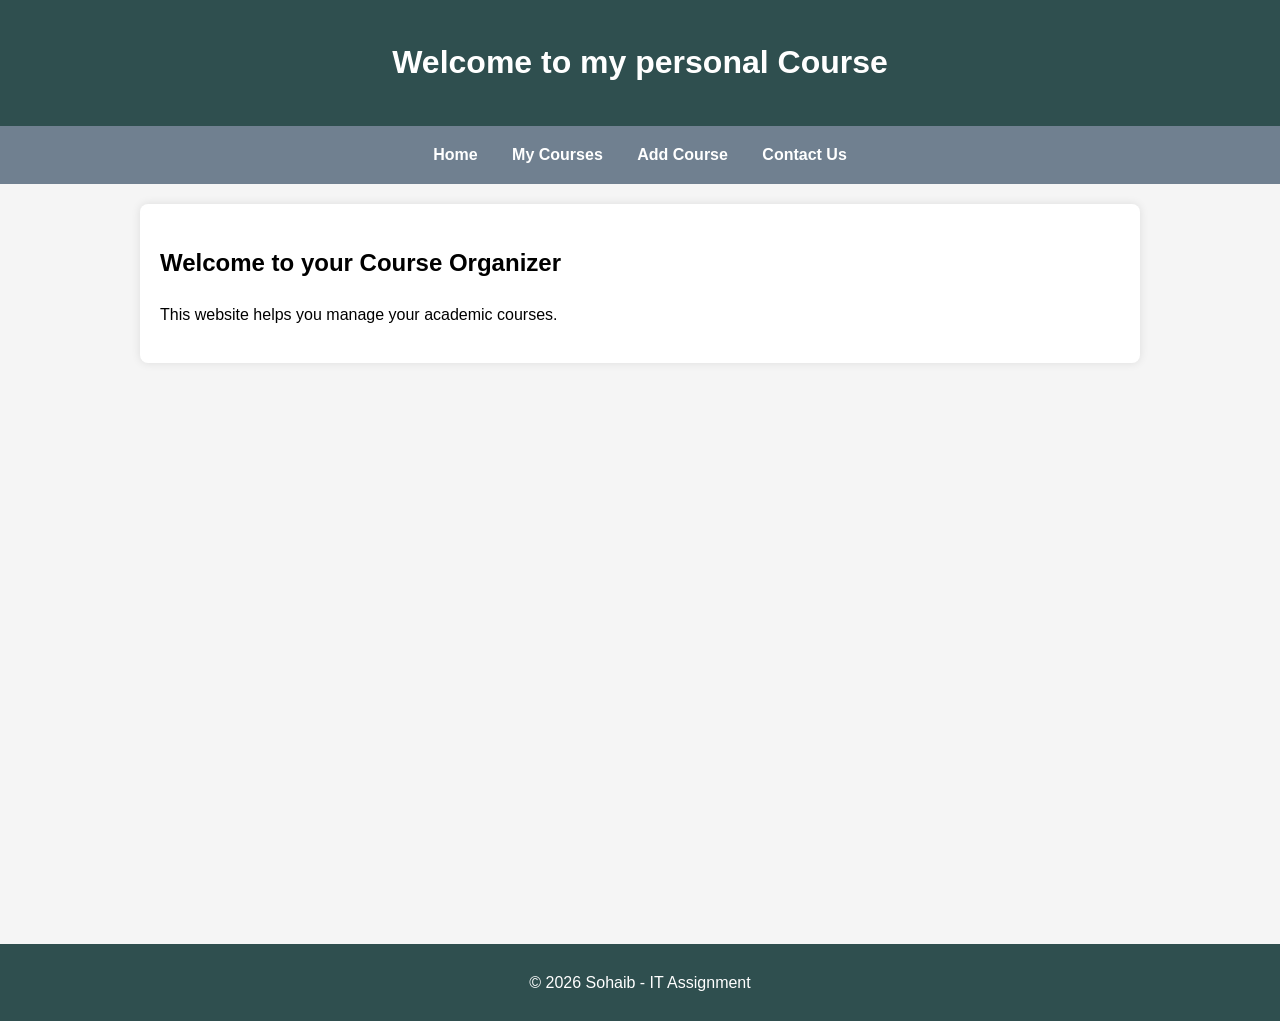
<file: index.html>
<!DOCTYPE html>
<html lang="en">
<head>
<meta charset="UTF-8">
<title>Home - Course Organizer</title>
<link rel="stylesheet" href="style.css">
</head>
<body>
<header>
<h1>Welcome to my personal Course </h1>
</header>
<nav>
<ul>
<li><a href="index.html">Home</a></li>
<li><a href="courses.html">My Courses</a></li>
<li><a href="add-course.html">Add Course</a></li>
<li><a href="contact.html">Contact Us</a></li>
</ul>
 </nav>
<main>
 <section>
 <h2>Welcome to your Course Organizer</h2>
<p>This website helps you manage your academic courses.</p>
</section>
</main>
 <footer>
 <p>&copy; 2026 Sohaib - IT Assignment</p>
</footer>
</body>
</html>
</file>
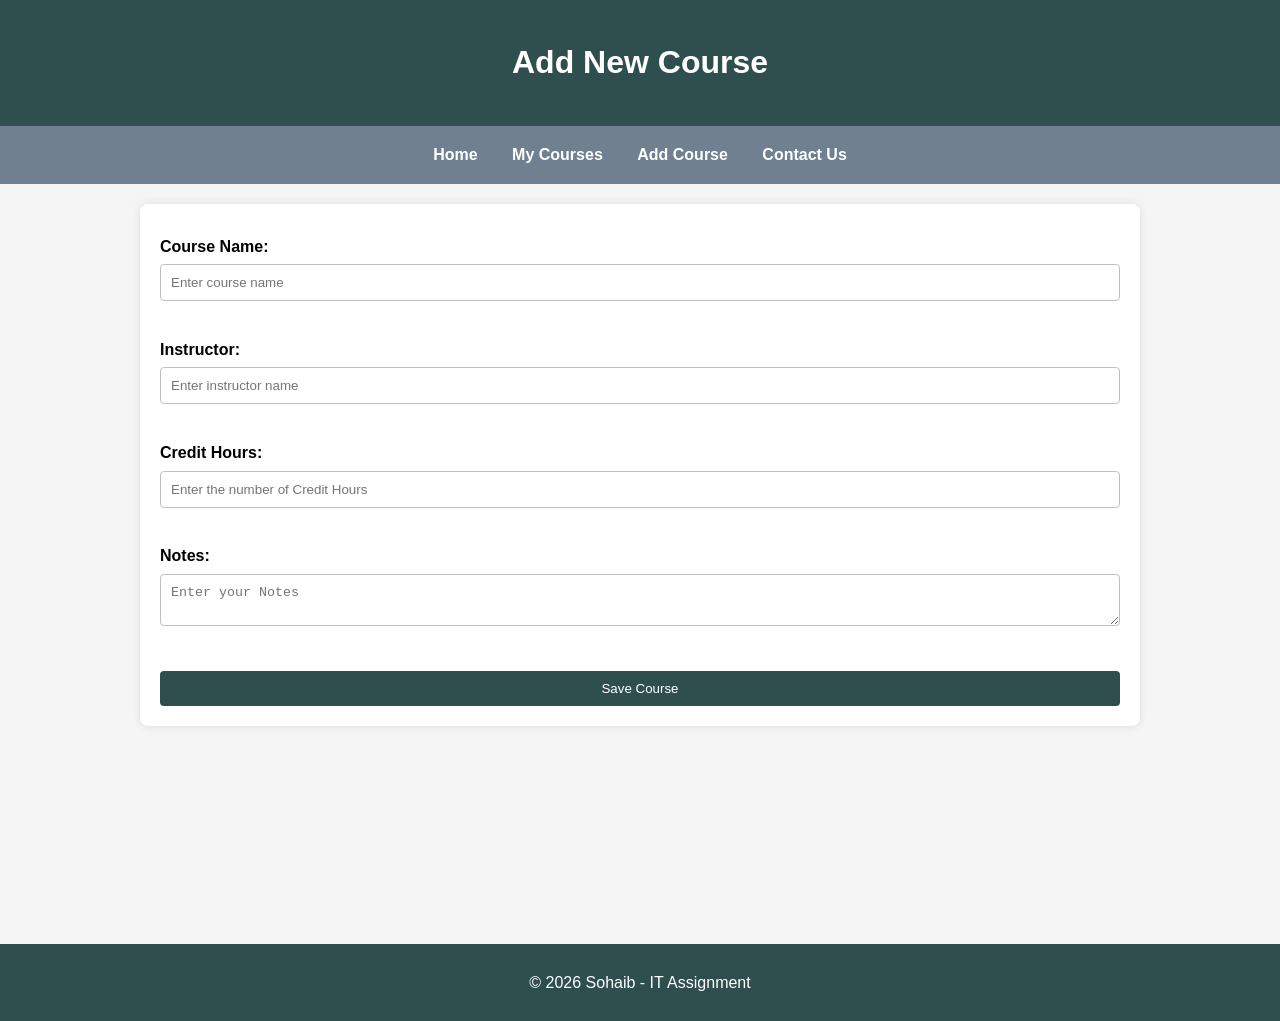
<file: add-course.html>
<!DOCTYPE html>
<html lang="en">
<head>
<meta charset="UTF-8">
<title>Add Course</title>
 <link rel="stylesheet" href="style.css">
</head>
<body>
 <header><h1>Add New Course</h1></header>
 <nav>
 <ul>
 <li><a href="index.html">Home</a></li>
  <li><a href="courses.html">My Courses</a></li>
 <li><a href="add-course.html">Add Course</a></li>
 <li><a href="contact.html">Contact Us</a></li>
</ul>
</nav>
<main>
<section>
 <form>
<label for="name">Course Name:</label>
<input title="Fill this field" id="name" type="text" placeholder="Enter course name" required>
<br>
<label for="Dr.name">Instructor:</label>
<input title="Fill this field" id="Dr.name" type="text" placeholder="Enter instructor name" required>
<br>
 <label for="hours">Credit Hours:</label>
  <input title="Fill this field" id="hours" type="number" min="2" max="3" required placeholder="Enter the number of Credit Hours ">
<br>
<label for="notes">Notes:</label>
<textarea title="Fill this field" id="notes" placeholder="Enter your Notes"></textarea>
<br>
 <button type="submit">Save Course</button>
 </form>
 </section>
</main>
<footer>
<p>&copy; 2026 Sohaib - IT Assignment</p>
 </footer>
</body>
</html>
</file>
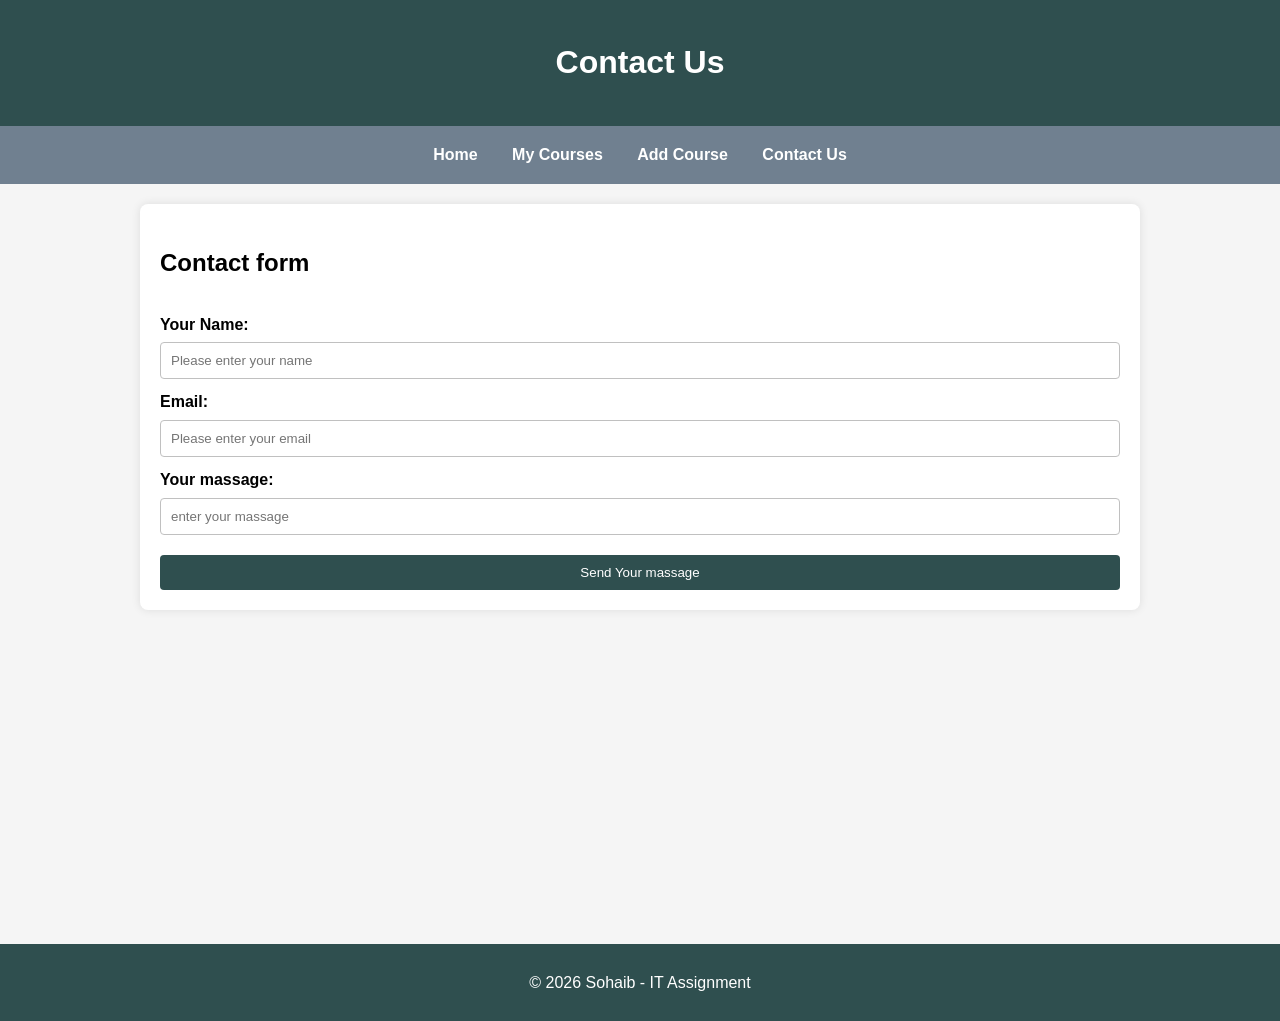
<file: contact.html>
<!DOCTYPE html>
<html lang="en">
<head>
<meta charset="UTF-8">
<title>Contact Us</title>
<link rel="stylesheet" href="style.css">
</head>
<body>
<header><h1>Contact Us</h1></header>
<nav>
<ul>
<li><a href="index.html">Home</a></li>
<li><a href="courses.html">My Courses</a></li>
<li><a href="add-course.html">Add Course</a></li>
<li><a href="contact.html">Contact Us</a></li>
</ul>
</nav>
<main>
<section>
<h2>Contact form</h2>
<form>
<label  for="name">Your Name:</label>
<input id="name" type="text" required placeholder="Please enter your name">
<label for="email">Email:</label>
<input id="email" type="email" required placeholder="Please enter your email">
<label for="massage">Your massage:</label>
<input id="massage" type="text" required placeholder="enter your massage">
<button type="submit">Send Your massage</button>
</form>
</section>
</main>
<footer>
<p>&copy; 2026 Sohaib - IT Assignment</p>
</footer>
</body>
</html>
</file>
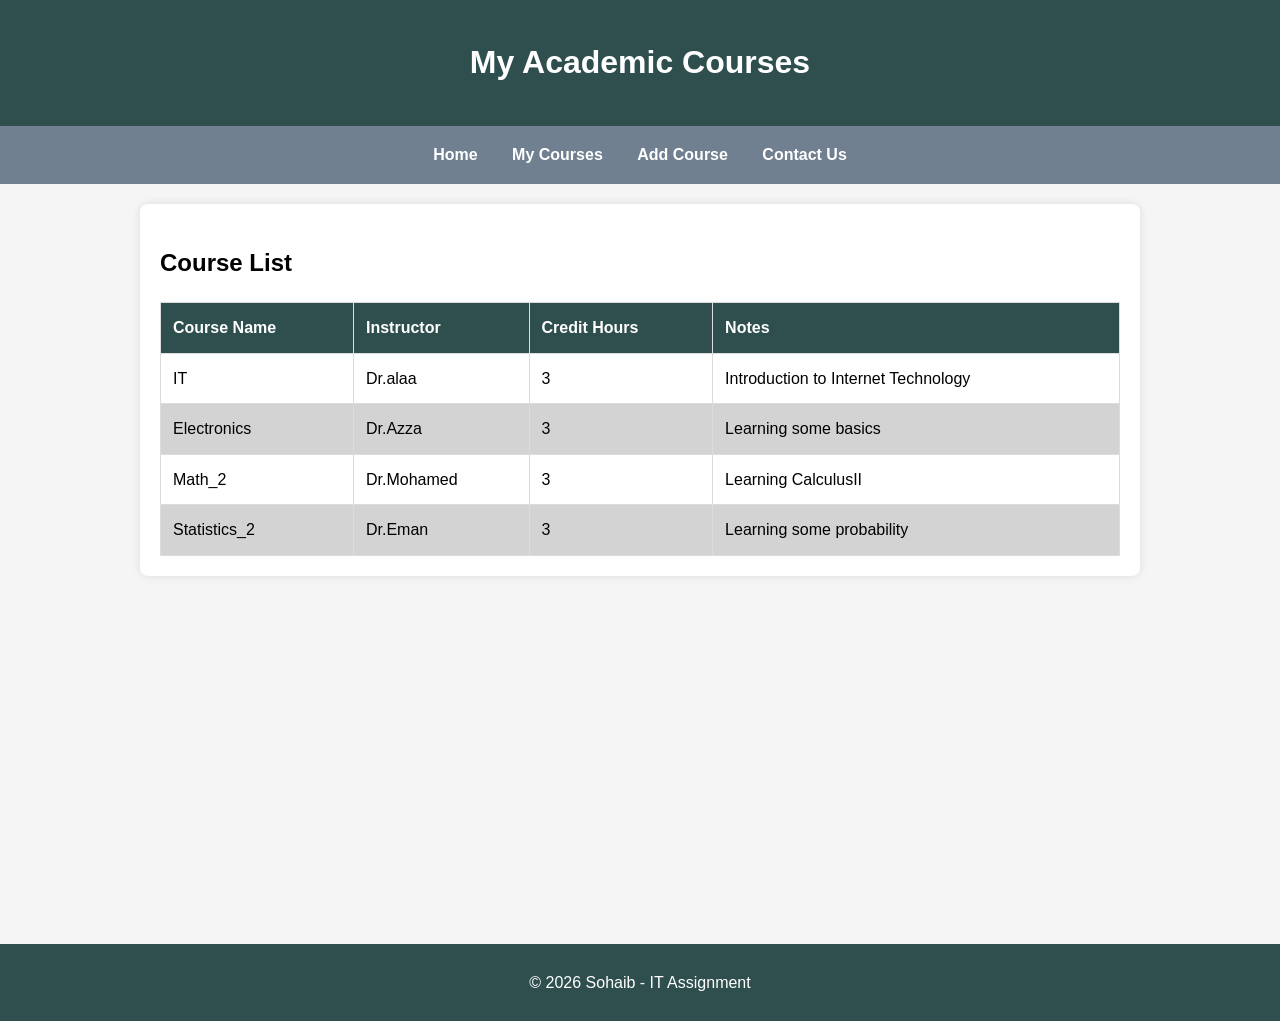
<file: courses.html>
<!DOCTYPE html>
<html lang="en">
<head>
<meta charset="UTF-8">
<title>My Courses</title>
<link rel="stylesheet" href="style.css">
</head>
<body>
 <header><h1>My Academic Courses</h1></header>
<nav>
<ul>
<li><a href="index.html">Home</a></li>
<li><a href="courses.html">My Courses</a></li>
<li><a href="add-course.html">Add Course</a></li>
<li><a href="contact.html">Contact Us</a></li>
</ul>
</nav>
<main>
<section>
<h2>Course List</h2>
<table>
<thead>
<tr>
<th>Course Name</th>
<th>Instructor</th>
<th>Credit Hours</th>
<th>Notes</th>
</tr>
</thead>
<tbody>
<tr><td>IT</td><td>Dr.alaa</td><td>3</td><td>Introduction to Internet Technology </td></tr>
<tr><td>Electronics</td><td>Dr.Azza</td><td>3</td><td>Learning some basics</td></tr>
<tr><td>Math_2</td><td>Dr.Mohamed</td><td>3</td><td> Learning CalculusII</td></tr>
<tr><td>Statistics_2</td><td>Dr.Eman</td><td>3</td><td>Learning some probability</td></tr>

</tbody>
</table>
</section>
</main>
 <footer>
  <p>&copy; 2026 Sohaib - IT Assignment</p>
 </footer>
</body>
</html>
</file>
<file: style.css>
body {
    font-family: Arial, sans-serif;
    margin: 0;
    padding: 0;
    line-height: 1.6;
    background-color: whitesmoke;
}
header {
    background: darkslategray;
    color: white;
    padding: 1rem 0;
    text-align: center;
}
nav {
    background: slategray;
    display: flex;
    justify-content: center;
}
nav ul {
    list-style: none;
    padding: 0;
}
nav ul li {
    display: inline;
    margin: 0 15px;
}
nav ul li a {
    color: white;
    text-decoration: none;
    font-weight: bold;
    transition: 0.3s; 
}
nav ul li a:hover {
    color: mediumturquoise;
}
main {
    padding: 20px;
    max-width: 1000px;
    margin: auto;
    min-height: 80vh;
}
section {
    background: white;
    padding: 20px;
    margin-bottom: 20px;
    border-radius: 8px;
    box-shadow: 0 0 10px rgba(0,0,0,0.1);
}
table {
    width: 100%;
    border-collapse: collapse;
    margin-top: 20px;
}
table, th, td {
    border: 1px solid gainsboro;
}
th, td {
    padding: 12px;
    text-align: left;
}
th {
    background-color: darkslategray;
    color: white;
}
tr:nth-child(even) {
    background-color: lightgray;
}
form {
    display: flex;
    flex-direction: column;
}
label {
    margin-top: 10px;
    font-weight: bold;
}
input, select, textarea {
    padding: 10px;
    margin-top: 5px;
    border: 1px solid silver;
    border-radius: 4px;
}
button {
    margin-top: 20px;
    padding: 10px;
    background: darkslategray;
    color: white;
    border: none;
    border-radius: 4px;
    cursor: pointer;
    transition: 0.3s;
}
button:hover {
    background: mediumturquoise;
}
footer {
    text-align: center;
    padding: 10px;
    background: darkslategray;
    color: white;
}
@media (max-width: 600px) {
    nav ul li {
        display: block;
        text-align: center;
        margin: 10px 0;
    }
}
</file>
